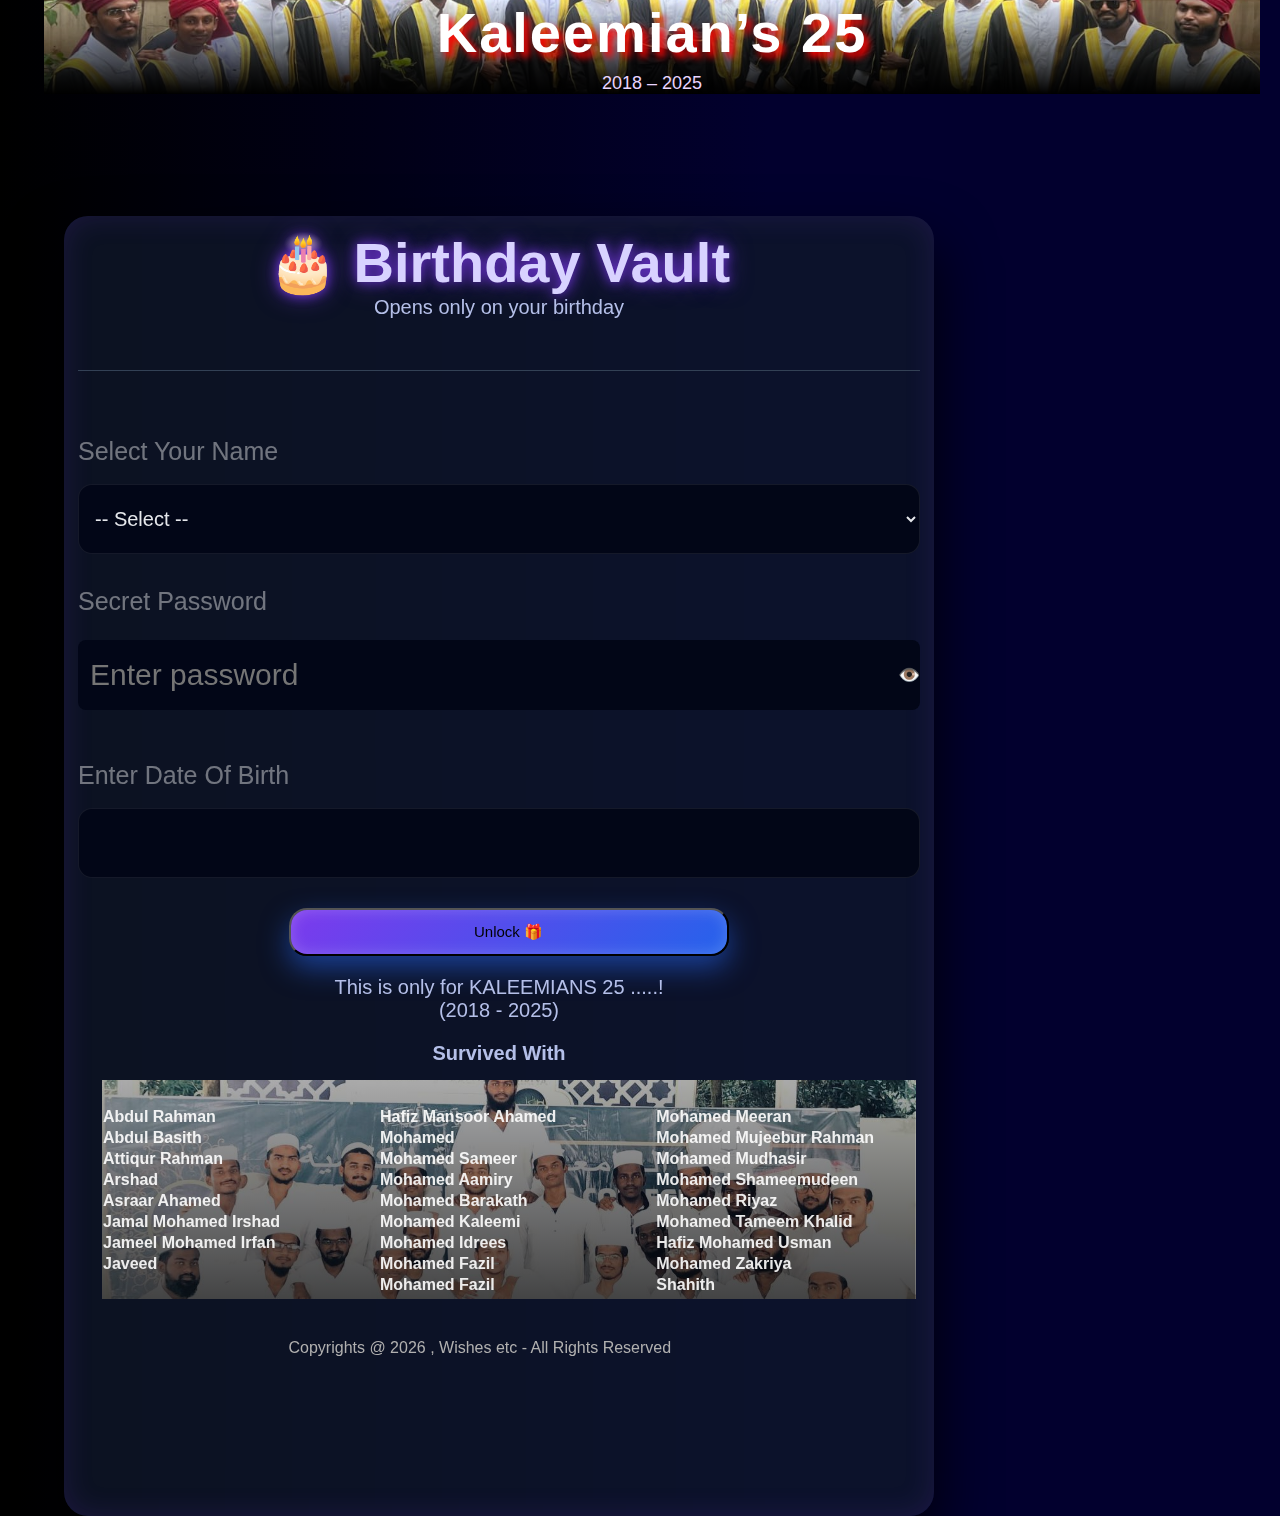
<file: index.html>
<!DOCTYPE html>
<html lang="en">
<head>
  <meta charset="UTF-8">
  <title>Birthday Vault</title>
  <link rel="stylesheet" href="style.css">
</head>
<body class="dark-bg">

  <header class="hero-header">
  <h1>Kaleemian’s 25</h1>
  <p>2018 – 2025</p>
</header>

  <div class="card">
    <h1 class="glow">🎂 Birthday Vault</h1>
    <p class="subtitle">Opens only on your birthday</p>
<p id="countdown" class="countdown"></p>
<br>
<br>
<hr>
<br>
<br>
    <label>Select Your Name</label>
    <br>
    <select id="name">
      <option value="">-- Select --</option>
      <option value="sameer"></option>
      <option value="javeed">Jameel</option>
      <option value="mujeeb">Mujeebur Rahman</option>
    </select>
<br>
<br>
<label>Secret Password</label>
<br>
<div class="pass-box">
  <input type="password" id="pass" placeholder="Enter password">

  <span onclick="togglePass()">👁️</span>
</div>
<br>
<br>
<label>Enter Date Of Birth</label>
<br>
<input type="text" id="dob" placeholder="">

    <button  onclick="verify()" >Unlock 🎁</button>
<br>
    <p id="error"></p>
 
    <p class="subtitles">This is only for KALEEMIANS 25 .....!
      <br>
      (2018 - 2025)
      <br>
    </p>
    <h4 class="subtitles">Survived With</h4>
<div class="survived">
    <ul class="student">
      <li>Abdul Rahman</li>
      <li>Abdul Basith</li>
      <li>Attiqur Rahman</li>
      <li>Arshad </li>
      <li>Asraar Ahamed</li>
      <li>Jamal Mohamed Irshad</li>
      <li>Jameel Mohamed Irfan</li>
      <li>Javeed</li></ul>
      <ul class="student">
      <li>Hafiz Mansoor Ahamed</li>
      <li>Mohamed</li>
      <li>Mohamed Sameer</li>
      <li>Mohamed Aamiry</li>
      <li>Mohamed Barakath</li>
      <li>Mohamed Kaleemi</li>
      <li>Mohamed Idrees</li>
      <li>Mohamed Fazil</li>
      <li>Mohamed Fazil</li></ul>
       <ul class="student">
        <li>Mohamed Meeran</li>
      <li>Mohamed Mujeebur Rahman</li>
      <li>Mohamed Mudhasir</li>
      <li>Mohamed Shameemudeen</li>
      <li>Mohamed Riyaz</li>
      <li>Mohamed Tameem Khalid</li>
      <li>Hafiz Mohamed Usman</li>
      <li>Mohamed Zakriya</li>
      <li>Shahith</li>

    </ul></div>

      <div class="copyright">
      <p>Copyrights @ 2026 , Wishes etc - All Rights Reserved</p>
    </div>
</div>
 

  <script src="script.js"></script>
</body>
</html>
</file>
<file: style.css>
/* ---------- RESET ---------- */
* {
  box-sizing: border-box;
  margin: 0;
  padding: 0;
  font-family: Arial, Helvetica, sans-serif;
}

/* ---------- BODY ---------- */
body.dark-bg {
   background:linear-gradient(to left , rgb(2, 0, 46) 40%,rgb(0, 0, 0) );
  background-size: cover;
    margin-left: 5%;
    margin-top: 0%;
   height: 1000%;
  }

  @keyframes bgSoftMove {
    from { background-position: center top; }
    to   { background-position: center bottom; }
  }


/* ---------- CARD ---------- */
.card
 {
 width: 870px;
 height: 1300px;
    padding: 14px;
    border-radius: 24px;
    background: rgba(15, 23, 42, 0.78);
    backdrop-filter: blur(18px);
    box-shadow:
      0 30px 60px rgba(0,0,0,0.85),
      inset 0 0 30px rgba(124,58,237,0.15);
    margin-top: 10%;
}
/* ---------- TEXT ---------- */
.glow {
  font-size: clamp(44px, 6vw, 56px);
    color: #d8d2ff;
    align-items: center;
    text-align: center;
    text-shadow:
      0 0 12px rgba(124,58,237,0.9),
      0 0 25px rgba(124,58,237,0.6);
  }

.subtitle {
  text-align: center;
 font-size: 20px;
    color: #c7d2fe;
    opacity: 0.9;
  }

/* ---------- FORM ---------- */
label {
  margin-top: 50px;
  display: flex;
  gap: 20px;
  text-align: left;
  margin-top: 15px;
  font-size: 25px;
  color: rgba(255, 255, 255, 0.419);
}

select,
input {
  width: 100%;
    padding: 12px;
    height: 70px;
    line-height: 40px;
    font-size: 20px;
    border-radius: 14px;
    background: #020617;
    color: #e5e7eb;
    border: 1px solid rgba(255,255,255,0.08);
    transition: border 0.3s ease,
    box-shadow 0.3s ease;
  }

  select:focus,
  input:focus {
    border-color: #7c3aed;
    box-shadow: 0 0 0 3px rgba(124,58,237,0.35);
  }

/* ---------- PASSWORD BOX ---------- */
.pass-box {
  display: flex;
  align-items: center;
  background: #020617;
  border-radius: 8px;
  margin-top: 6px;
}

.pass-box input {
  flex: 1;
  border: none;
  background: transparent;
  color: white;
  font-size: 30px;
}

.pass-box span {
   color: #a78bfa;
    font-size: 18px;
    transition: transform 0.25s ease;
    cursor: pointer;
  }
   .pass-box span:active {
    transform: scale(1.25);
  }
/* ---------- BUTTON ---------- */
button {
  margin-top: 30px;
  margin-left: 25%;
  width:440px ;
    padding: 13px;
    font-size: 15px;
    border-radius: 18px;
    background: linear-gradient(135deg, #7c3aed, #2563eb);
    box-shadow:
      0 12px 28px rgba(37,99,235,0.55),
      inset 0 0 15px rgba(255,255,255,0.2);
    animation: softPulse 2.5s infinite;
  }

  @keyframes softPulse {
    0%   { box-shadow: 0 0 0 0 rgba(124,58,237,0.5); }
    70%  { box-shadow: 0 0 0 16px rgba(124,58,237,0); }
    100% { box-shadow: 0 0 0 0 rgba(124,58,237,0); }
  }


/* ---------- ERROR & COUNTDOWN ---------- */
 #error {
    font-size: 13px;
    color: #fca5a5;
    animation: gentleShake 0.35s;
    margin-left: 37%;
  }

  @keyframes gentleShake {
    0% { transform: translateX(0); }
    30% { transform: translateX(-5px); }
    60% { transform: translateX(5px); }
    100% { transform: translateX(0); }
  }
 .countdown {
    font-size: 14px;
    color: #fde68a;
    animation: glowBreath 1.8s infinite;
    margin-left: 33%
  }

  @keyframes glowBreath {
    0%   { opacity: 0.65; }
    50%  { opacity: 1; text-shadow: 0 0 10px #fde68a; }
    100% { opacity: 0.65; }
  }
  
/* ---------- HR ---------- */
hr {
  margin: 15px 0;
  border: none;
  height: 1px;
  background: #334155;
}

/* ---------- CONFETTI ---------- */


.subtitles {
  margin-top: 20px;
  text-align: center;
 font-size: 20px;
    color: #c7d2fe;
    opacity: 0.9;
  }
.survived{
  display: flex;
  flex-direction: row;
  gap: 100px;
  margin-left: 20px;
  font-size: 30;
  font-weight: bold;
  background:  linear-gradient(
      rgba(0, 0, 0, 0.3),
      rgba(0, 0, 0, 0.721)
    ), url("group.jpg") ;
  background-position: center center;
  background-size: 99%;
  background-repeat: no-repeat;
  filter:brightness(10px);
  padding: 5px;
  margin-top: 15px;
}
.student{
  text-decoration: none;
  list-style: none;
  color: #ffffffe6;
  margin-top: 20px;
}
li{
  margin-top: 3px;
}
.copyright{
   margin-top: 40px;
   margin-left: 25%;
   color: rgb(177, 176, 176);
   font-family: sans-serif;
}

/* ---------- RESPONSIVE ---------- */

@media (max-width: 480px) {

  body.dark-bg {
    align-items: flex-start;
    padding-top: 20px;
  }

  .card
  {
    width: 100%;
    max-width: 100%;
    padding: 30px;
    border-radius: 18px;
  }

  h1 {
    font-size: 26px;
  }

  .subtitle {
    font-size: 15px;
  }

  label {
    font-size: 15px;
  }

  select,
  input {
    padding: 14px;
    font-size: 16px;
  }

  .pass-box span {
    font-size: 18px;
  }

  button {
    padding: 15px;
    font-size: 17px;
  }

  #wishText,
  .text {
    font-size: 16px;
    line-height: 1.6;
  }
  .text{
    margin-top: 30%;
  }
}
/* ---------- HEADER ---------- */
.hero-header {
  width: 100%;
  min-height: 10vh;
  display: flex;
  flex-direction: column;
  justify-content: center;
  align-items: center;

  text-align: center;
  color: white;

  background-image:
    linear-gradient(
      rgba(0, 0, 0, 0),
      rgb(0, 0, 0)
    ),
    url("group1.jpg");

  background-size: cover;
  background-position: center 65%;
  background-repeat: no-repeat;
  margin-left: -20px;
}

/* BIG UNIQUE HEADING */
.hero-header h1 {
  font-size: 56px;
  font-weight: 800;
  letter-spacing: 2px;
  text-shadow: 5px 5px 7px rgb(255, 0, 0);
}

/* SUB TEXT */
.hero-header p {
  margin-top: 8px;
  font-size: 18px;
  color: #e9d5ff;
}
/* ---------- WISH BODY CONTAINER ---------- */
#wishBody {
  width: 92%;
  max-width: 850px;
  height: 80vh;
  margin: 30px auto;
  padding: 28px 22px;

  border-radius: 20px;

  /* Glass background */
  background-image:
    linear-gradient(
      rgba(15, 23, 42, 0.92),
      rgba(255, 255, 255, 0.95)
    );

  box-shadow:
    0 25px 50px rgba(0, 0, 0, 0.8),
    inset 0 1px 0 rgba(255,255,255,0.05);

  color: #e5e7eb;
  text-align: center;

  /* Animation */
  animation: wishEnter 1s ease forwards;
  opacity: 0;
  margin-left: 23px;
}

/* ---------- TITLE ---------- */
#wishTitle {
  font-size: 28px;
  font-weight: 800;
  margin-bottom: 10px;
  color: #c4b5fd;
  text-shadow: 0 0 12px rgba(139,92,246,0.6);
}

/* ---------- TEXT ---------- */
#wishText {
  font-size: 18px;
  margin: 12px 0;
  color: #ffffff;
}

.text {
  margin-top: 20px;
  font-size: 20px;
  line-height: 1.4;
  color: #cbd5f5;
}

/* ---------- HR ---------- */
.wishBody hr {
  margin: 18px 0;
  border: none;
  height: 1px;
  background: linear-gradient(
    to right,
    transparent,
    #7c3aed,
    transparent
  );
}

/* ---------- BUTTON ---------- */
#wishBody button {
  margin-top: 18px;
  padding: 12px;
  width: 300px;
  border-radius: 15px;
  box-shadow:
      0 12px 28px rgba(37,99,235,0.55),
      inset 0 0 15px rgba(255,255,255,0.2);
  
  background: linear-gradient(
    135deg,
    #7c3aed,
    #4f46e5
  );
margin-right: 20%;
  color: white;
  font-size: 18px;
  cursor: pointer;
}

/* ---------- ANIMATION ---------- */
@keyframes wishEnter {
  0% {
    opacity: 0;
    transform: translateY(40px) scale(0.96);
  }
  60% {
    opacity: 1;
    transform: translateY(-5px) scale(1.01);
  }
  100% {
    opacity: 1;
    transform: translateY(0) scale(1);
  }
}
</file>
